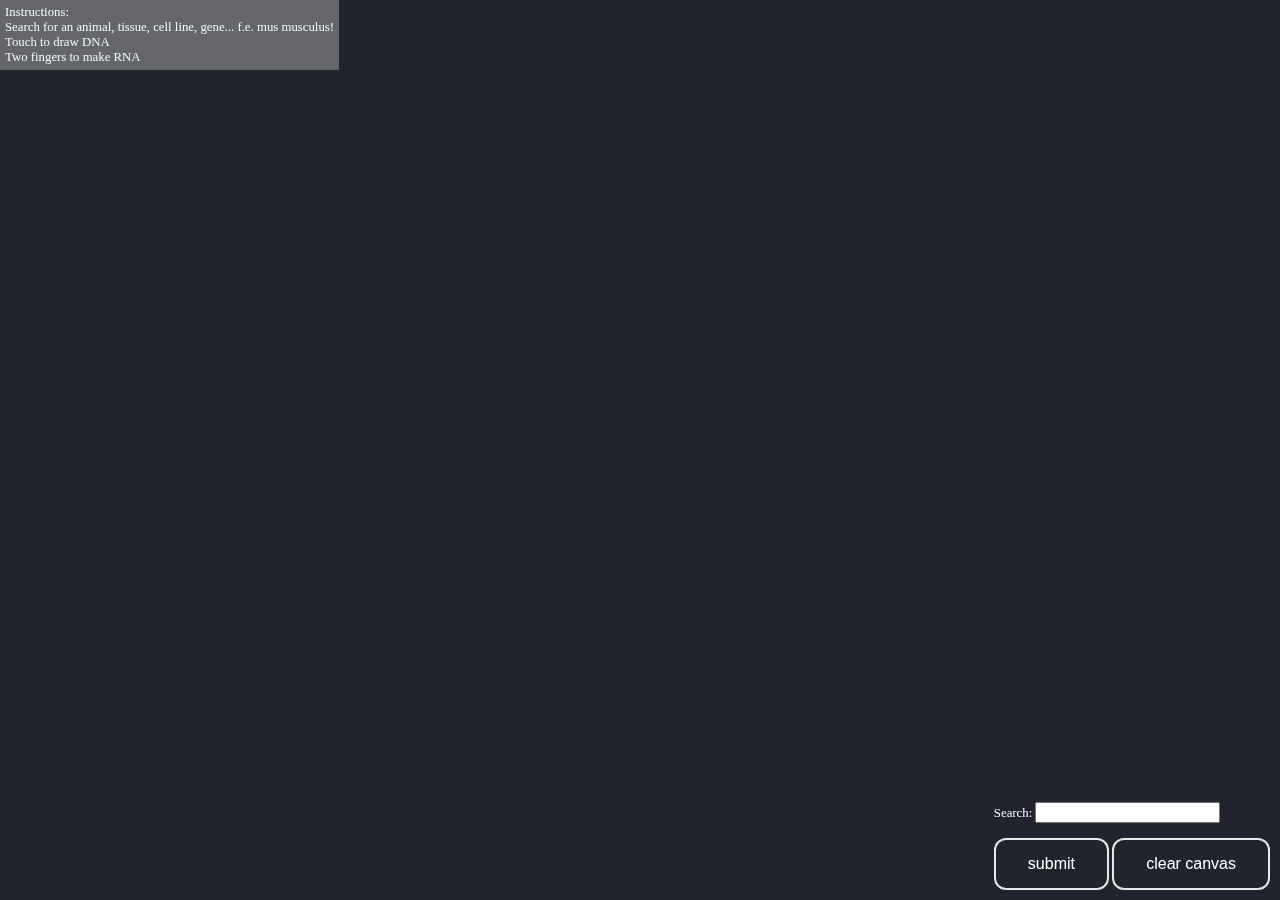
<file: 4thspace/index.html>
<!DOCTYPE html>
<html>
  <head>
    <link rel="stylesheet" type="text/css" href="style.css">
    <meta charset="UTF-8">
    <meta name="viewport" width=device-width, initial-scale=1.0, maximum-scale=1.0, user-scalable=0>
    <style> body {padding: 0; margin: 0;} </style>
    <!-- work local
    <script src="https://cdnjs.cloudflare.com/ajax/libs/p5.js/0.5.16/p5.js"></script>
    <script src="https://cdnjs.cloudflare.com/ajax/libs/p5.js/0.5.16/addons/p5.dom.js"></script>
    <script src="https://cdnjs.cloudflare.com/ajax/libs/p5.js/0.5.16/addons/p5.sound.js"></script>-->
    <script src="../p5.js"></script>
    <script src="../p5.dom.js"></script>
    <script src="sketch_projects.js"></script>
  </head>
  <body>
    <div class="instructions">
      Instructions:<br>
      Search for an animal, tissue, cell line, gene... f.e. mus musculus!<br>
      Touch to draw DNA<br>
      Two fingers to make RNA <br>
    </div>
    <div class="search">
      Search: <input id="nucleotide" value=""></input>
      <br><br>
      <button id="submit">submit</button>
      <button id="clear">clear canvas</button>
      <br>
    </div>
  </body>
</html>
</file>
<file: 4thspace/style.css>
body {
  font-family: "Verdana", Verdana, serif;
  color: #EFF9F9;
  font-size: 1vw;
  font-style: bold;
  margin: 20px;
}

button {
 background-color: #22242D;
 border: 2px solid #e7e7e7;
 border-radius: 12px;
 color: white;
 padding: 15px 32px;
 text-decoration-color: white;
 text-align: center;
 text-decoration: none;
 display: inline-block;
 font-size: 16px;
}

.instructions{
  display: inline-block;
  padding: 5px;
  background-color: rgba(255, 255, 255, 0.3);
  top: 10px;
  left: 10px;
}

.search{
  position:absolute;
  bottom: 10px;
  right: 10px;
}

h1 {
  font-family: "Verdana", Verdana, serif;
  color: #EFF9F9;
  font-size: 2vw;
}
</file>
